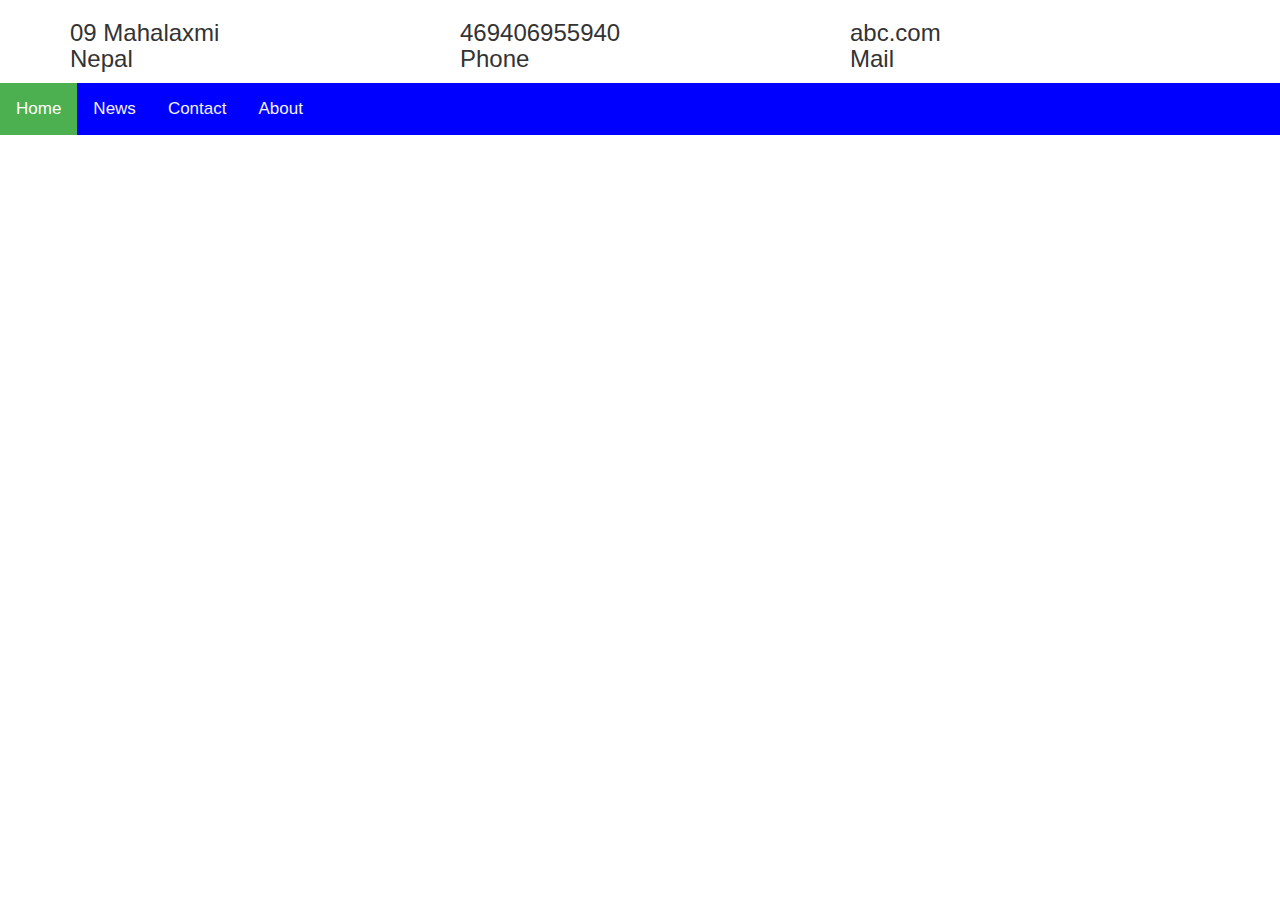
<file: index.html>
<!DOCTYPE html>
<html>
<head>
    <meta name="viewport" content="width=device-width, initial-scale=1">
    <link rel="stylesheet" href="https://maxcdn.bootstrapcdn.com/bootstrap/3.4.0/css/bootstrap.min.css">
    <link rel="stylesheet" type="text/css" href="stylesheet.css" media="screen"/>
</head>
<body>

    <div class = "container">
            <div class = "row">
                    <div class = "col-lg-4"><h3>09 Mahalaxmi <br>Nepal</h3> </div>
                    <div class = "col-lg-4"><h3>469406955940 <br>Phone</h3> </div>
                    <div class = "col-lg-4"><h3>abc.com <br>Mail</h3></div>
            </div>
    </div>


<div class="topnav">
  <a class="active" href="#home">Home</a>
  <a href="#news">News</a>
  <a href="#contact">Contact</a>
  <a href="#about">About</a>
</div>

</body>
</html>
</file>
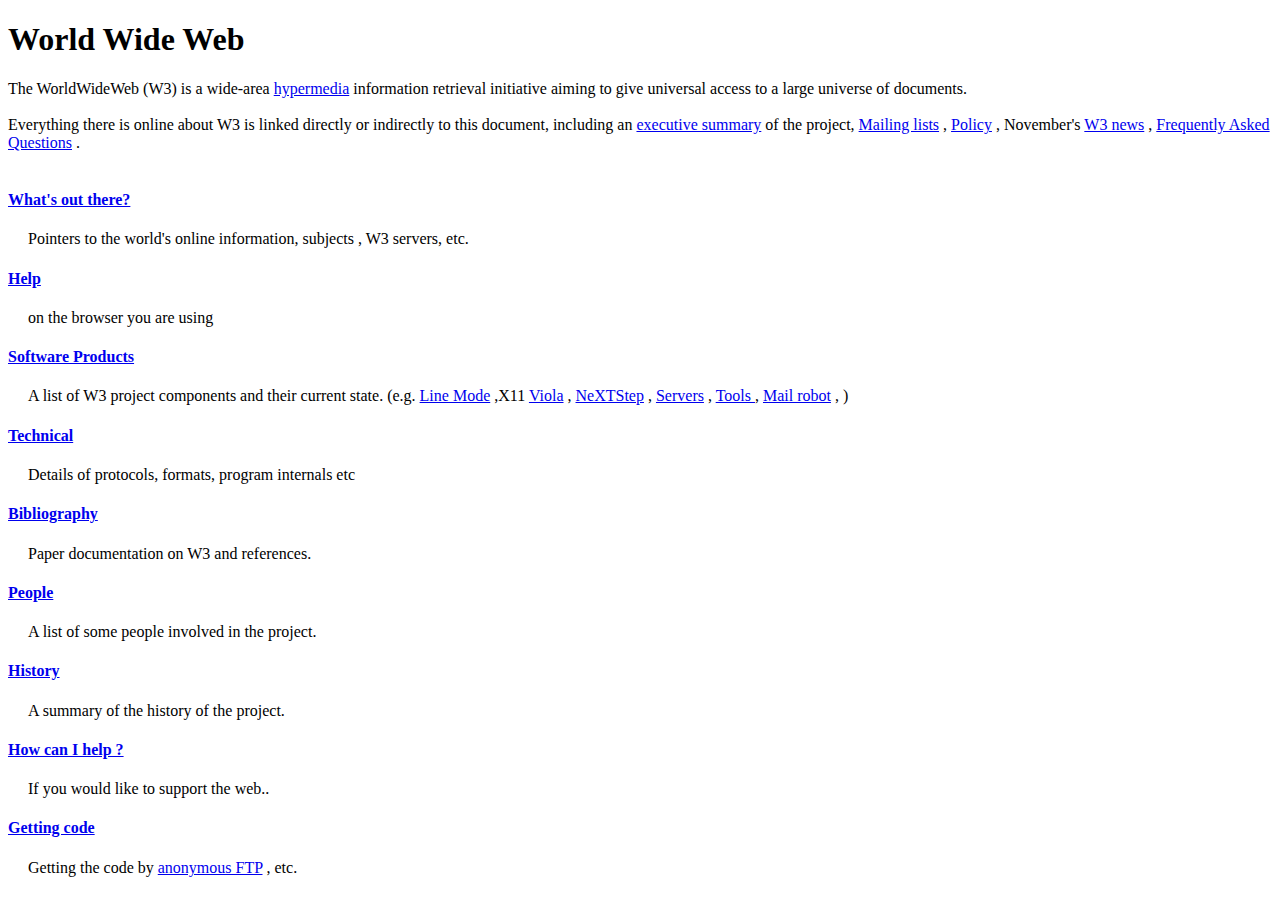
<file: onlyhtml.html>
<!DOCTYPE html>
<html lang="en">
<head>
    <meta charset="UTF-8">
    <meta name="viewport" content="width=Th, initial-scale=1.0">
    <meta http-equiv="X-UA-Compatible" content="ie=edge">
    <title>The world Wide Web Projects</title>
</head>
<style>
    p {
        margin: 20px;
    }
</style>
<body>
    <h1>World Wide Web</h1>The WorldWideWeb (W3) is a wide-area <a href="hypermedia.html">hypermedia</a>
     information retrieval initiative aiming to give universal access to a large universe of documents.<br><br>
    Everything there is online about W3 is linked directly or indirectly to this document, including an 
    <a href="summary.html">executive summary</a> of the project, <a href = "mail.html">Mailing lists</a> , 
    <a href="policy.html">Policy</a> , November's <a href = "news.html">W3 news</a> , 
    <a href="question.html">Frequently Asked Questions</a> .<br><br>
    
    
        <h4><a href="top.html">What's out there?</a></h4>
        <p>Pointers to the world's online information, subjects , W3 servers, etc.</p>
    
        <h4><a href="help.html">Help</a></h4>
        <p>on the browser you are using</p>

        <h4><a href="products.html">Software Products</a></h4>
        <p>A list of W3 project components and their current state. 
        (e.g. <a href="overview.html">Line Mode</a> ,X11 <a href="Viola">Viola</a> , <a href="overview.html">NeXTStep</a> ,
         <a href="overview.html">Servers</a> , <a href="tools.html">Tools </a>, <a href="tools.html">Mail robot</a> ,
          <a href="tools.html"></a>)</p>
    
        <h4><a href="technical.html">Technical</a></h4>
        <p>Details of protocols, formats, program internals etc</p>

        <h4><a href="bibliography.html">Bibliography</a></h4>
        <p>Paper documentation on W3 and references.</p>

        <h4><a href="people.html">People</a></h4>
        <p>A list of some people involved in the project.</p>

        <h4><a href = "history.html">History</a></h4>
        <p>A summary of the history of the project.</p>

        <h4><a href="help.html">How can I help ?</a></h4>
        <p>If you would like to support the web..</p>

        <h4><a href="code.html">Getting code</a></h4>
        <p>Getting the code by <a href="anon.html">anonymous FTP</a> , etc.</p>
    
</body>
</html>
</file>
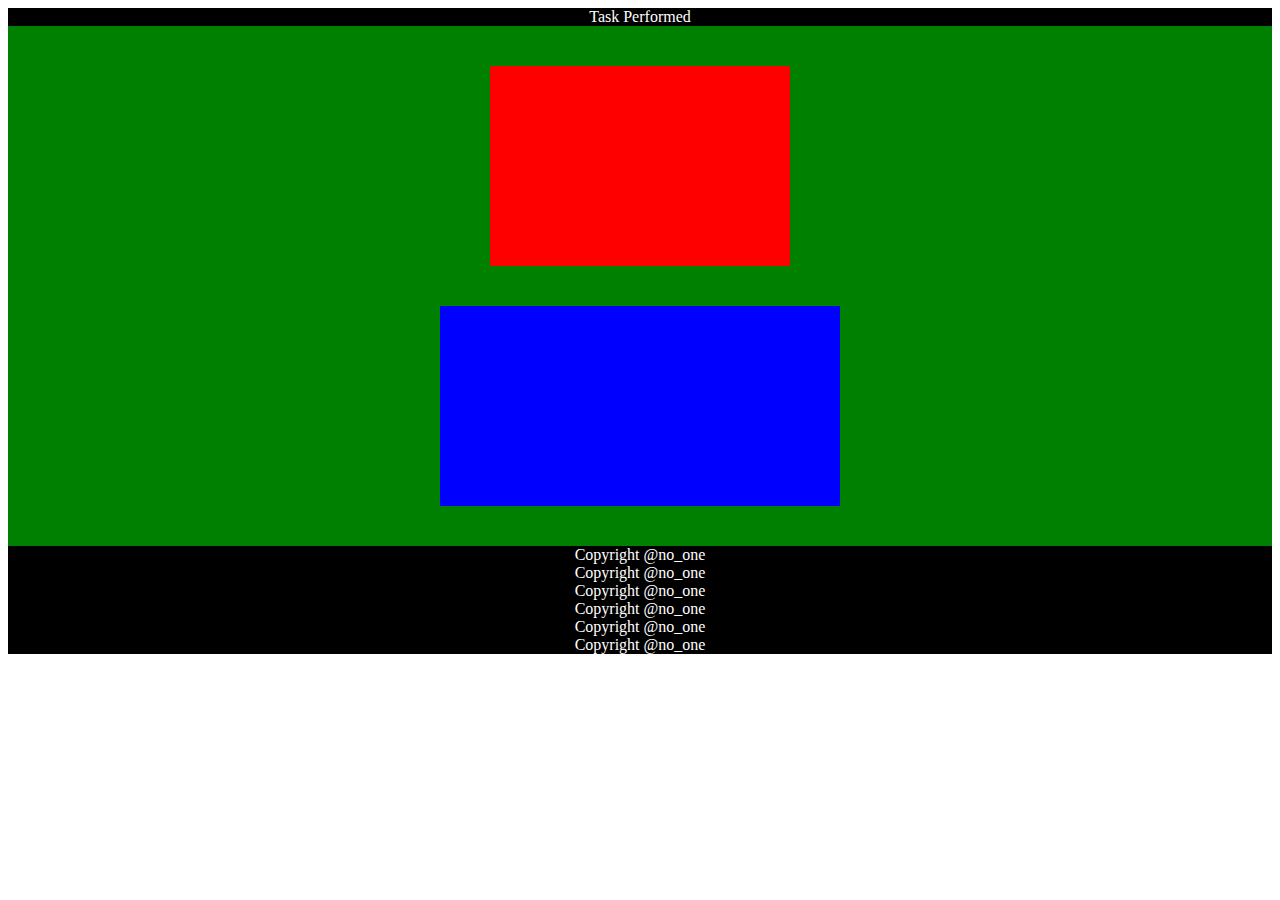
<file: taskcss.html>
<!DOCTYPE html>
<html lang="en">
<head>
    <meta charset="UTF-8">
    <meta name="viewport" content="width=device-width, initial-scale=1.0">
    <meta http-equiv="X-UA-Compatible" content="ie=edge">
    <link rel="stylesheet" type="text/css" href="taskcssfile.css">
    <title>css practice</title>
</head>
<body>
    <div class="box box1">
        <div class="box box4">Task Performed</div>
        <div class="box box2"></div>
        <div class="box box3"></div>
        <div class="box box4">Copyright @no_one</div>
        <div class="box box4">Copyright @no_one</div>
        <div class="box box4">Copyright @no_one</div>
        <div class="box box4">Copyright @no_one</div>
        <div class="box box4">Copyright @no_one</div>
        <div class="box box4">Copyright @no_one</div>
    </div>
</body>
</html>
</file>
<file: stylesheet.css>
body {
    margin: 0;
    font-family: Arial, Helvetica, sans-serif;
  }
  
  .topnav {
    overflow: hidden;
    background-color: blue;
   }
  
  .topnav a {
    float: left;
    color: #f2f2f2;
    text-align: center;
    padding: 14px 16px;
    text-decoration: none;
    font-size: 17px;
  }

  .topnav a:hover {
    background-color: white;
    color: black;
  }
  
  .topnav a.active {
    background-color: #4CAF50;
    color: white;
  }
</file>
<file: taskcssfile.css>
.box {
            margin: auto;
            /*border: 10px solid white;*/
        }
      
        .box1 {
            background-color: green;
        }
      
        .box2 {
            margin-top: 40px;
            width: 300px;
            height: 200px;
            /* box-sizing: border-box; */
            background-color: red;
        }
      
        .box3 {
            width: 400px;
            height: 200px;
            margin-top: 40px;
            margin-bottom: 40px;
            /* box-sizing: border-box; */
            background-color: blue;
        }
        
        .box4 {
            text-align: center;
            color:white;
            /*box-sizing: border-box;*/
            /*border: 5px solid black;*/
            background-color: black;
            
        }
</file>
